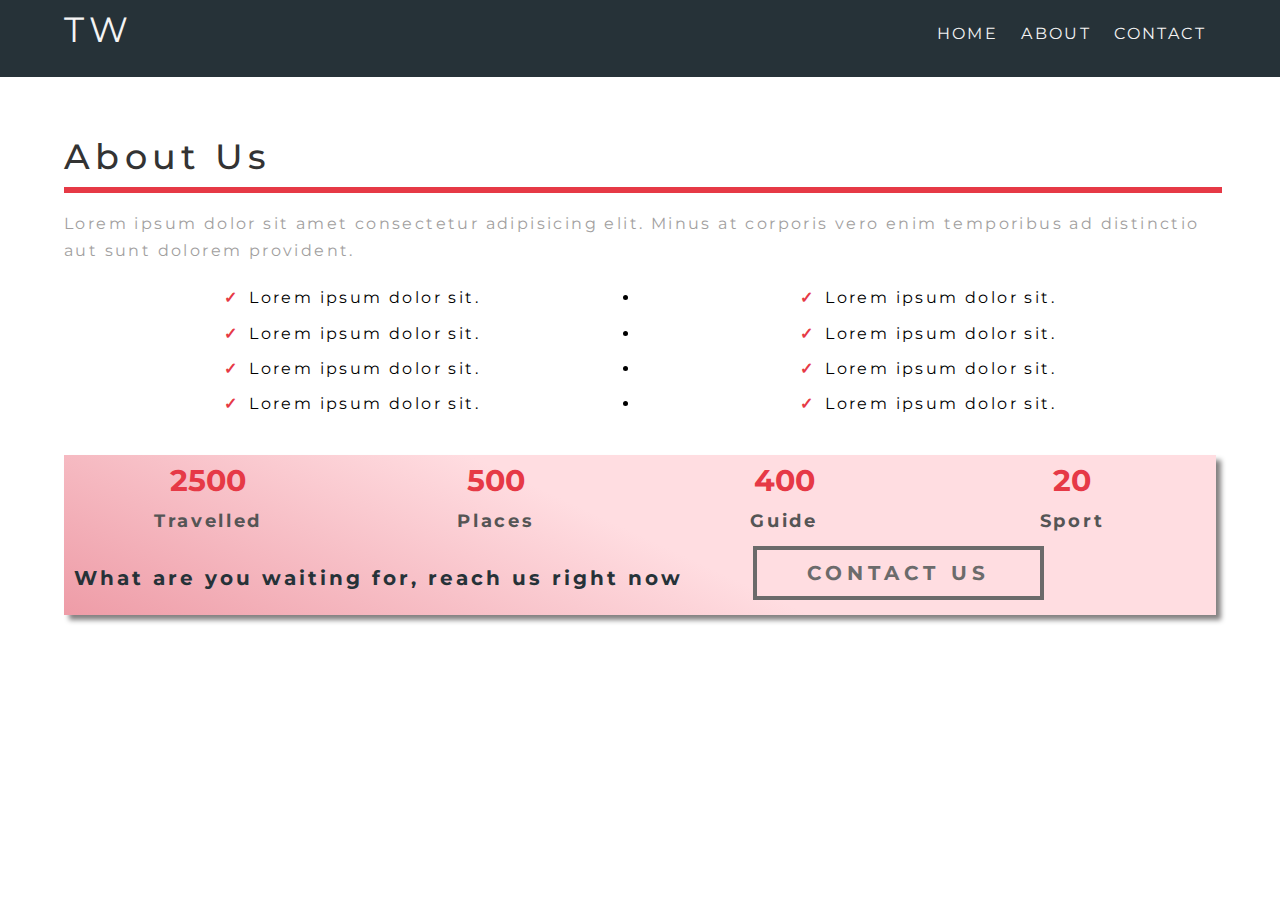
<file: about.html>
<!DOCTYPE html>
<html lang="en">
<head>
    <meta charset="UTF-8">
    <meta http-equiv="X-UA-Compatible" content="IE=edge">
    <meta name="viewport" content="width=device-width, initial-scale=1.0">
    <link rel="stylesheet" href="./css/style6.css">
    <link rel="stylesheet" href="https://cdnjs.cloudflare.com/ajax/libs/font-awesome/6.3.0/css/all.min.css" integrity="sha512-SzlrxWUlpfuzQ+pcUCosxcglQRNAq/DZjVsC0lE40xsADsfeQoEypE+enwcOiGjk/bSuGGKHEyjSoQ1zVisanQ==" crossorigin="anonymous" referrerpolicy="no-referrer" />
    <title>TRAVEL WEBSITE</title>
</head>
<body>
    <nav class="navbar bg-dark">
        <div class="container">
            <h1 class="logo lg-heading text-light">TW</h1>
            <ul class="nav-items">
                <li class="new-item"><a href="./index.html">HOME</a></li>
                <li class="new-item"><a href="./about.html">ABOUT</a></li>
                <li class="new-item"><a href="./contact.html">CONTACT</a></li>
            </ul>
        </div>
       
    </nav>
    <section class="about">
        <div class="container">
            <h2 class="lg-heading text-black about-heading">About Us</h2> 
            <p class="text-grey">Lorem ipsum dolor sit amet consectetur adipisicing elit. Minus at corporis vero enim temporibus ad distinctio aut sunt dolorem provident.</p>
            <div class="about-wrapper">
                <div class="left">
                   <ul>
                    <li>Lorem ipsum dolor sit.</li>
                    <li>Lorem ipsum dolor sit.</li>
                    <li>Lorem ipsum dolor sit.</li>
                    <li>Lorem ipsum dolor sit.</li>
                   </ul>
                </div>
                <div class="right">
                    <li>Lorem ipsum dolor sit.</li>
                    <li>Lorem ipsum dolor sit.</li>
                    <li>Lorem ipsum dolor sit.</li>
                    <li>Lorem ipsum dolor sit.</li>
                </div>
            </div>

            <div class="counts">
                <div class="count-item item1">
                     <span>2500</span>
                     <p>Travelled</p>
                </div>
                <div class="count-item item2">
                    <span>500</span>
                    <p>Places</p>
                </div>
                <div class="count-item item3">
                    <span>400</span>
                    <p>Guide</p>
                </div>
                <div class="count-item item4">
                    <span>20</span>
                    <p>Sport</p>
                </div>
            </div>
            <div class="cta-banner">
                <div class="cta-left">
                     <p class="cta-line">What are you waiting for, reach us right now</p>
                </div>
                <div class="cta-rigth">
                  <a href="contact.html" class="btn-cta">Contact Us</a>
                </div>
            </div>
        </div>
    </section>
</body>
</html>
</file>
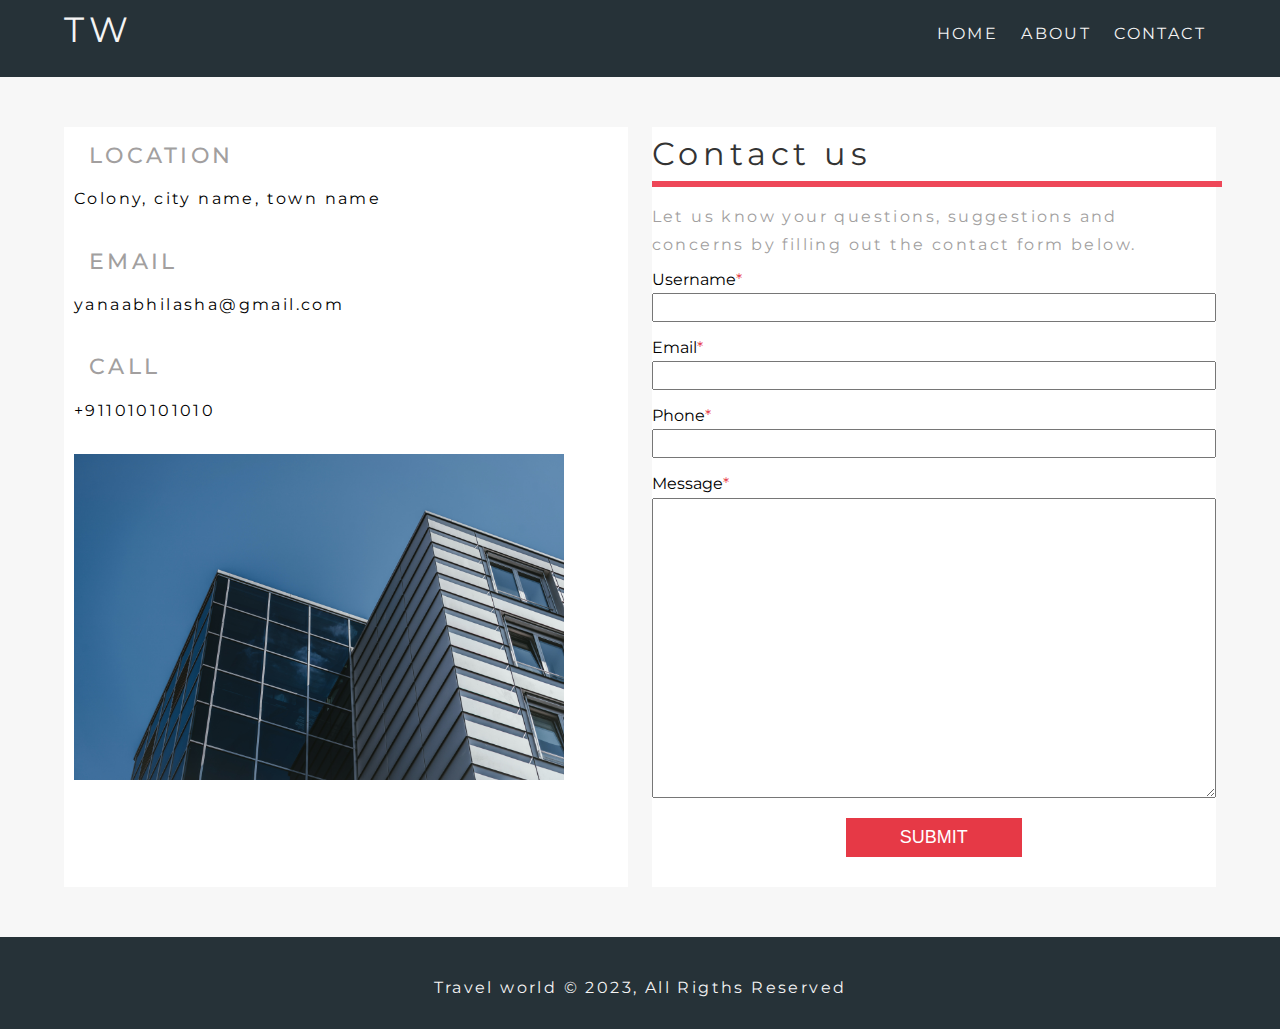
<file: contact.html>
<!DOCTYPE html>
<html lang="en">
<head>
    <meta charset="UTF-8">
    <meta http-equiv="X-UA-Compatible" content="IE=edge">
    <meta name="viewport" content="width=device-width, initial-scale=1.0">
    <link rel="stylesheet" href="./css/style6.css">
    <link rel="stylesheet" href="https://cdnjs.cloudflare.com/ajax/libs/font-awesome/6.3.0/css/all.min.css" integrity="sha512-SzlrxWUlpfuzQ+pcUCosxcglQRNAq/DZjVsC0lE40xsADsfeQoEypE+enwcOiGjk/bSuGGKHEyjSoQ1zVisanQ==" crossorigin="anonymous" referrerpolicy="no-referrer" />
    <title>TRAVEL WEBSITE</title>
</head>
<body>
    <nav class="navbar bg-dark">
        <div class="container">
            <h1 class="logo lg-heading text-light">TW</h1>
            <ul class="nav-items">
                <li class="new-item"><a href="./index.html">HOME</a></li>
                <li class="new-item"><a href="./about.html">ABOUT</a></li>
                <li class="new-item"><a href="./contact.html">CONTACT</a></li>
            </ul>
        </div>
       
    </nav>
    <section class="contact">
        <div class="container">
            <div class="form-wrapper">
                <div class="company-address">
                <div class="address-group">
                    <i class="fas fa-map-marker-alt 3x text-red"></i>
                    <h2 class="text-grey md-heading">Location</h2>
                    <p>Colony, city name, town name</p>
                </div>
                <div class="address-group">
                    <i class="far fa-envelope fa-3x text-red"></i>
                    <h2 class="text-grey md-heading">Email</h2>
                    <p>yanaabhilasha@gmail.com</p>
                </div>
                <div class="address-group">
                    <i class="fas fa-phone-square-alt fa-3x text-red"></i>
                    <h2 class="text-grey md-heading">Call</h2>
                    <p>+911010101010</p>
                </div>
                <img src="./img/company1.jpg" alt="Company Image">
                </div>
                <form action="" class="form">
                    <h1 class="lg-headin text-black">Contact us</h1>
                    <p class="p text-grey">Let us know your questions, suggestions and concerns by filling out the contact form below.</p>
                    <div class="form-group">
                        <label for="username">Username</label>
                        <input type="text" name="" id="username">
                    </div>
                    <div class="form-group">
                        <label for="email">Email</label>
                        <input type="text" name="" id="email">
                    </div>
                    <div class="form-group">
                        <label for="phone">Phone</label>
                        <input type="text" name="" id="phone">
                    </div>
                    <div class="form-group">
                        <label for="message">Message</label>
                        <textarea name="" id="message"> </textarea>
                    </div>
                    <button type="submit" class="form-btn">Submit</button>
                </form>
            </div>  
        </div>
       
        
    </section>
    <footer class="footer">
        <div class="social-media-links">
            <i class="fab fa-facebook fa-4x"></i>
            <i class="fab fa-twitter fa-4x"></i>
            <i class="fab fa-instagram fa-4x"></i>
        </div>
        <p>Travel world &copy; 2023, All Rigths Reserved </p>
    </footer>
</file>
<file: css/style6.css>
@import url('https://fonts.googleapis.com/css2?family=Montserrat:wght@300;400;500;700&display=swap');

*{
    margin:0;
    padding:0;
    box-sizing: border-box;
}
body{
    font-family: 'Montserrat',sans-serif;
}
html{
    font-size: 62.5%;
    line-height: 1.7;
}

ul li{
    list-style-type: none;
    
}

a{
    font-size: 1.6rem;
    text-decoration: none;
}
p, li{
    font-size: 1.6rem;
    margin-bottom: 0.5em;
    letter-spacing: 0.15em;
}

h1, h2, h3{
    margin-bottom: 0.5em;
    letter-spacing: 0.15em;
    font-weight: 500;
}

.container{
    max-width: 1200px;
    width: 90%;
    margin: 0 auto;

}

.lg-heading{
    font-size: 3.5rem;
}

.md-heading{
    font-size: 2.2rem;
}
.text-red{
    color: #e63946;
}

.text-light{
    color: #f4f4f4;
}

.text-black{
    color: #333333;
}
.text-grey{
    color: rgb(162, 159, 159)
}
.bg-dark{
    background-color: #263238;
}
.btn{
    display: inline-block;
    padding: 0.5em 1.5em;
    font-weight: 500;
    text-transform: uppercase;
    margin: 0.5em 0; 
}
.btn-primary{
    background-color: white;
    border-radius: 10em;
}
.btn-primary:hover{
    background-color: #ddd;
}
.btn-secondary{
    border: 2px solid red;
    border-radius: 1.5em;
    color: red;
    background: white;

}
.btn-secondary:hover{
    background-color: #fcf3f2;
}



.header{
    position: relative;
    height: 95vh;
    background: linear-gradient(rgba(0,0,0,0.6),rgba(0,0,0,0.6)),url('../img/pexels-suzukii-xingfu-872831.jpg');
    background-position: centre;
    background-size: cover;
    background-repeat: no-repeat;
}

h1{
    color: white;
    font-weight: 400;
}



 .navbar .logo{
    float: left;
    font-size: 3.5rem;
 }
 .navbar .nav-items{
    float: right;
    margin-top: 1rem;
 }

 .navbar .new-item{
     display: inline-block;
     padding: 1rem;
 }

 .navbar a:link,
 .navbar a:visited{
    color: #f4f4f4;
    padding-bottom: 0.3rem;
 }

 .navbar a:hover{
    border-bottom: 1px solid white;
 }

 .navbar::after{
    content: "";
    display: block;
    clear: both;
 }
.header-content{
    position:absolute;
    text-align:center;
    top: 50%;
    left: 50%;
    transform: translate(-50%, -50%);
    background: linear-gradient(rgba(0,0,0,.2), rgba(0,0,0,.2));
}
 .header-content h1{
    text-transform: uppercase;
    font-weight: 700;

 }
 .header-content p{
    text-transform: uppercase;

 }

 .showcase{
    background: #ddd;
    padding: 10rem 0;
 }

 .row{
    height:350px;
    background-color: white;
    box-shadow: 0px 0px 20px 0px #aaa;
 }
 .row1{
    margin-bottom: 10rem;
 }

 .row1 .img-box, .row2 .text-box{
    float: left;
    width: 50%;
 }
 .row2 .img-box, .row1 .text-box{
    float: right;
    width: 50%;
 }

 .row .img-box{
    height: 100%;

 }

 .row .text-box{
    padding: 3rem;
 }
 .row .img-box img{
    display: inline-block;
    width: 100%;
    height: 100%;
    object-fit: cover;
 }
 .row::after{
    content: '';
    display:block;
    clear:both;
 }
 .features{
    padding: 10rem 0;
 }
 .box-wrapper{
    box-shadow: 5px 5px 20px 0px rgb(93, 90, 90);
 }
 .box{
    width: 33.3333333%;
    float: left;
    padding: 2rem;
    text-align: center;
 }

 .box-wrapper::after{
    content:"";
    display:block;
    clear:both;
 }
 .box-1, .box-3{
     background-color: #263238;
     color:white;  
 }
 .box-2{
    background: linear-gradient(25deg, #ee9ca7,#ffdde1 50%);
 }
 .footer{
    background: #263238;
    color: #f4f4f4;
    padding: 2rem;
    text-align: center;
 }
 .social-media-links i{
    margin: 2rem;
 }

 .about{
    padding: 5rem 0;
 }
 .about-heading::after{
    content: '';
    border: 3px solid #e63946;
    display: block;
    width: 100%;
 }
 .about-wrapper .left{
       float: left;
       width:50%;
 }
.about-wrapper .right{
    float: right;
    width:50%;
}
.about-wrapper{
    text-align: center;
    margin-top: 2rem;
}
.about-wrapper::after{
    content: "";
    display: block;
    clear: both;
}
.about-wrapper li::before{
    content: "\2713";
    color: #e63946;
    font-weight: bold;
    padding-right: 1rem;
}

.counts{
    margin-top: 3rem;
}
.count-item{
    float: left;
    width: 25%;
    text-align: center;

}
.count::after{
    content:'';
    display:block;
    clear: both;
}
.count-item span{
    font-size: 3rem;
    font-weight: 700;
    color:#e63946;
}
.count-item p{
    font-weight: 700;
    color:#555;
    font-size: 1.8rem;
}

.cta-banner{
    background: linear-gradient(25deg, #ee9ca7,#ffdde1 50%);
    color:#263238;
    padding: 1rem;
    box-shadow: 5px 5px 5px rgb(131, 129, 129);
    margin-top: 3rem;
}
.cta-left{
    width: 60%;
    float: left;
}
.cta-right{
    width: 60%;
    float: right;
    text-align: right;
}
.cta-banner::after{
    content:'';
    display:block;
    clear: both;
}
.cta-line{
    font-weight: 700;
    font-size: 2rem;
    margin-top: 1.5rem;
}
.btn-cta{
    text-align: center;
    display: inline-block;
    font-weight: 700;
    font-size: 2rem;
    text-transform: uppercase;
    border: 4px solid rgb(107, 106, 106);
    padding: 0.3em 2.5em;
    letter-spacing:0.5rem;
    color: #6c6b6b;


}
.contact{
    padding: 5rem 0;
    font-size: 2rem;
    background: #f7f7f7;
}

.form-wrapper::after{
    content:'';
    display:block;
    clear: both;
}
.form-wrapper .company-address{
    height: 760px;
    background: #fff;
    width:49%;
    float: left;
    padding: 1rem;
}
.form-wrapper .company-address i{
    display: inline-block;
    margin-right: 1rem;
}

.form-wrapper .company-address h2{
    display: inline-block;
    text-transform: uppercase;
}
.form-wrapper .form{
    background: #fff;
    width:49%;
    float: right;
}
.form-wrapper .address-group{
    margin-bottom: 3rem;
}
.form-wrapper .company-address img{
    max-width: 90%;
    min-heigth: 40rem;
    object-fit: cover;
    object-position: right;
}
.form-wrapper .form{
    height: 760px;
    font-size: 1.6rem;
    background: #fff;
    width:49%;
    float: rigth;
    
}
.form h1::after{
    content: '';
    display: block;
    border: 3px solid #ee4758;
    width: 100%;
}

.form-wrapper .form label{
    display: block;
}
.form-wrapper .form input{
    padding: 0.5rem;
    width: 100%;
}
.form-wrapper .form .form-group{
    margin-bottom: 1.2rem;
}
.form-wrapper .form label::after{
    content:'*';
    color: #e63946;
}
.form-wrapper .form textarea{
    width: 100%;
    height: 300px;
    padding: 1rem;

}
.form-btn{
    display:block;
    margin: 0 auto;
    padding: 0.5em 3em;
    font-size: 1.8rem;
    text-transform: uppercase;
    background: #e63946;
    color: #fff;
    outline: none;
    border: none;
    cursor: pointer;

}

@media (max-width: 500px){
    html{
        font-size: 50%;
    }
    .navbar .nav-items, .navbar .logo {
        float: none;
        display: block;
        width: 100%;
        text-align: centre;
    }
    .row{
        height: auto;
        width: 100%;
    }
    .row .img-box,
    .row .text-box{
        float: none;
        width: 100%;
        text-align: center;
    }

    .features .box{
        float: none;
        width: 100%;
        text-align: center;
        box-shadow: 5px 5px 10px rgba(102, 102, 102, 0.521);
    }
    .features .box-2,
    .features .box-3{
        margin-top: 7rem;
    }
    .box-wrapper{
        box-shadow: none;
    }
    .cta-banner-left,
    .cta-banner-rigth{
        float: none;
        width: 100%;
        text-align: center;
    }
    .form-wrapper .company-address{
        float: none;
        width: 100%;
        height: auto;
    }
    .form-wrapper .form{
        float: none;
        width: 100%;
        height: auto;
    }

}
@media(min-width: 501px) and (max-width: 768px){
    html{
        font-size: 50%;
    }
    p{
        font-size: 1.8rem;
    }
    .navbar .nav-items, .navbar .logo {
        float: none;
        display: block;
        width: 100%;
        text-align: centre;
    }
    .row{
        height: auto;
        width: 100%;
    }
    .row .img-box,
    .row .text-box{
        float: none;
        width: 100%;
        text-align: center;
    }

    .features .box{
        float: none;
        width: 100%;
        text-align: center;
        box-shadow: 5px 5px 10px rgba(102, 102, 102, 0.521);
    }
    .features .box-2,
    .features .box-3{
        margin-top: 7rem;
    }
    .box-wrapper{
        box-shadow: none;
    }
    .cta-banner-left,
    .cta-banner-rigth{
        float: none;
        width: 100%;
        text-align: center;
    }
    .form-wrapper .company-address{
        float: none;
        width: 100%;
        height: auto;
    }
    .form-wrapper .form{
        float: none;
        width: 100%;
        height: auto;
    }
}
    @media(min-width: 769px) and (max-width: 1200px){
        html{
            font-size: 56.25%;
        }
        .row .text-box h2{
            font-size: 2.2rem;
            font-weight: 500;
        }
       }

  @media(orientation: landscape) and (max-heigth: 500px){
    .header{
        heigth: 90vmax; 
    }
  }
</file>
